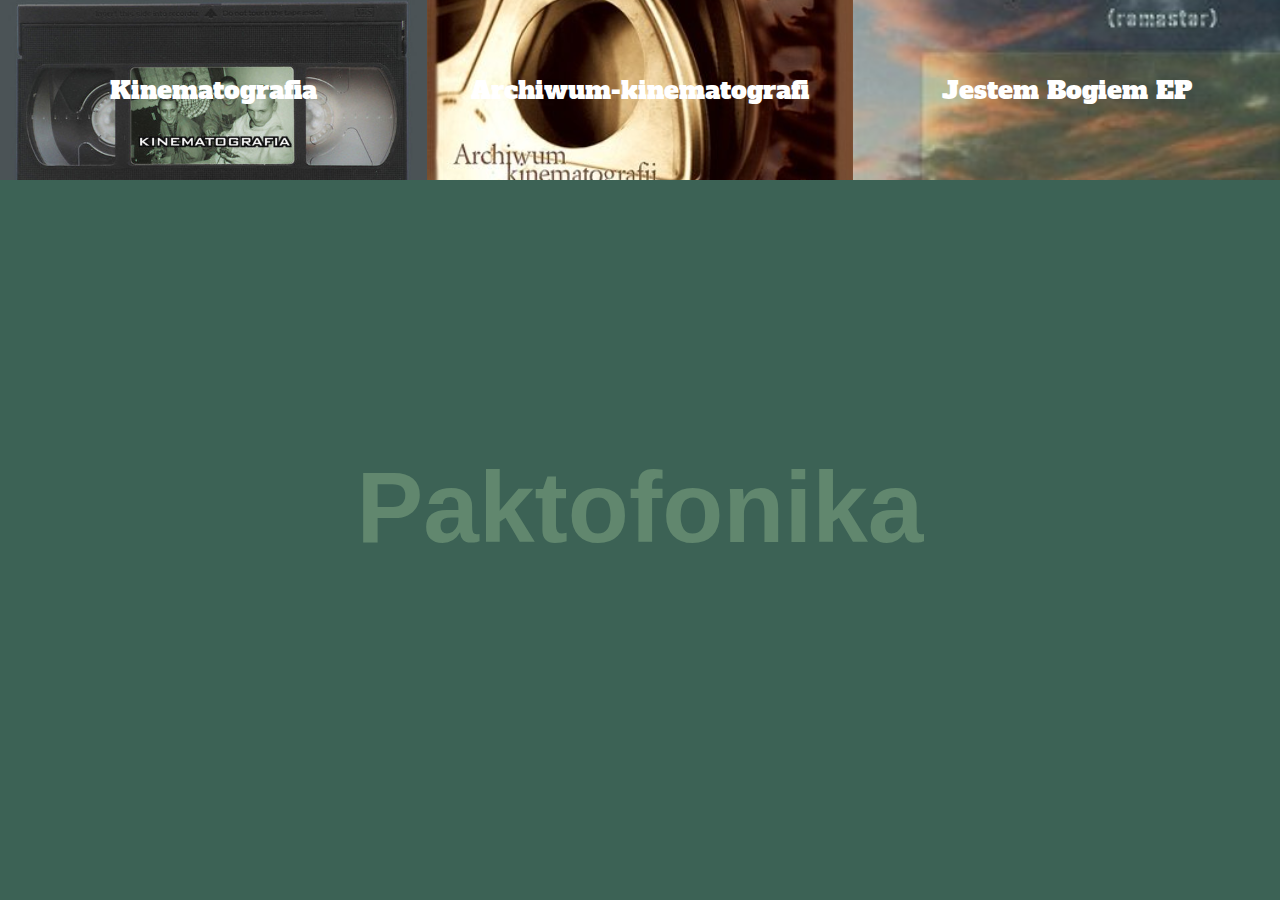
<file: index.html>
<!DOCTYPE html>
<html lang="en">
  <head>
    <meta charset="UTF-8" />
    <meta http-equiv="X-UA-Compatible" content="IE=edge" />
    <meta name="viewport" content="width=device-width, initial-scale=1.0" />
    <title>Paktofonika</title>
    <link
      href="https://fonts.cdnfonts.com/css/graffiti-font"
      rel="stylesheet"
    />
    <link rel="preconnect" href="https://fonts.googleapis.com" />
    <link rel="preconnect" href="https://fonts.gstatic.com" crossorigin />
    <link
      href="https://fonts.googleapis.com/css2?family=Alfa+Slab+One&display=swap"
      rel="stylesheet"
    />
    <link
      rel="stylesheet"
      href="https://fonts.googleapis.com/css2?family=Material+Symbols+Outlined:opsz,wght,FILL,GRAD@20..48,100..700,0..1,-50..200"
    />
    <link rel="stylesheet" href="style.css" />
    <link rel="stylesheet" href="Kinematografia.html" />
  </head>
  <body>
    <div class="header">
      <div class="navbar">
        <ul>
          <li class="center">
            <a href="Kinematografia.html">Kinematografia</a>
          </li>
          <li class="center">
            <a href="#archiwum-kinematografi">Archiwum-kinematografi</a>
          </li>
          <li class="center">
            <a href="#jestem-bogiem-ep">Jestem Bogiem EP</a>
          </li>
        </ul>
      </div>
      <div class="title-paktofonika center">
        <h1>Paktofonika</h1>
      </div>
      <!-- <div class="logo-paktofonika">
        <img src="paktofonika.jpg" alt="PFK" />
        <span class="material-symbols-outlined center"> expand_more </span>
      </div> -->
    </div>
    <!-- <div id="archiwum-kinematografi"></div>
    <div id="jestem-bogiem-ep"></div> -->
  </body>
</html>
</file>
<file: style.css>
:root {
  --ff-grafiti: "Graffiti font", sans-serif;
  --ff-alfa: "Alfa Slab One", cursive;

  --clr-dark-green: #3c6255;
  --clr-green: #61876e;
  --clr-light-green: #a6bb8d;
  --clr-orange: #3e180a;
  --clr-blue: #a7a9a3;
}

* {
  margin: 0;
  padding: 0;
  scroll-behavior: smooth;
}

body {
  background-color: var(--clr-dark-green);
}

ul {
  list-style-type: none;
}

a {
  color: white;
  text-decoration: none;
}

a:visited {
  color: white;
  text-decoration: none;
}

.center {
  display: flex;
  justify-content: center;
  align-items: center;
}

@keyframes pfk-albums {
  0% {
  }
  100% {
    height: 50vh;
  }
}

@keyframes pfk-logo {
  0% {
    bottom: -1%;
  }
  50% {
    bottom: 1%;
  }
  100% {
    bottom: -1%;
  }
}

.header {
  height: 100vh;
}

.navbar {
  width: 100%;
  height: 20vh;
}

.navbar li {
  width: calc(100% / 3);
  height: 20vh;
  float: left;
  color: rgb(255, 255, 255);
  font-size: 25px;
  font-family: var(--ff-alfa);
}

.navbar li:nth-child(1) {
  background: url(kinematografia.jpg);
  background-size: cover;
  background-position: center;
}

.navbar li:nth-child(1):hover {
  position: relative;
  animation: pfk-albums 0.5s forwards;
}

.navbar li:nth-child(2) {
  background: url(archiwum-kinematografii.jpg);
  background-size: cover;
  background-position: center;
}

.navbar li:nth-child(2):hover {
  position: relative;
  animation: pfk-albums 0.5s forwards;
  z-index: 1;
}

.navbar li:nth-child(3) {
  background: url(jestem-bogiem-ep.jpg);
  background-size: cover;
  background-position: center;
}

.navbar li:nth-child(3):hover {
  position: relative;
  animation: pfk-albums 0.5s forwards;
}

.title-paktofonika {
  font-family: var(--ff-grafiti);
  color: var(--clr-green);
  width: calc(100% / 3);
  position: absolute;
  left: 50%;
  top: 50%;
  transform: translate(-50%, 0);
  font-size: 50px;
}

/* ////////////////////////////////////////////////////// */

#kinematografia {
  height: 100vh;
  width: 100%;
  background-color: var(--clr-drak-green);
}

.kinematografia-list {
  width: 50%;
  height: 100%;
}

.kinematografia-list li {
  margin-top: 15px;
}

.paktofonika {
  width: 100%;
  height: 10vh;
  font-family: var(--ff-grafiti);
  font-size: 1rem;
  position: absolute;
  bottom: 10vh;
}

#NaMocyPaktu {
  height: 200vh;
  width: 100%;
  color: white;
}

#Priorytety {
  height: 400vh;
  width: 100%;
  color: white;
}

#Gdyby {
  height: 300vh;
  width: 100%;
  color: white;
}

#jaToja {
  height: 300vh;
  width: 100%;
  color: white;
}

#powierzchnie {
  height: 350vh;
  width: 100%;
  color: white;
}

#toNieMy {
  height: 350vh;
  width: 100%;
  color: white;
}

#popatrz {
  height: 200vh;
  width: 100%;
  color: white;
}

#chwile {
  height: 300vh;
  width: 100%;
  color: white;
}

#wc {
  height: 200vh;
  width: 100%;
  color: white;
}

#nowiny {
  height: 250vh;
  width: 100%;
  color: white;
}

#niemamnie {
  height: 400vh;
  width: 100%;
  color: white;
}

#jestemBogiem {
  height: 300vh;
  width: 100%;
  color: white;
}

#lepiej {
  height: 350vh;
  width: 100%;
  color: white;
}

#rob {
  height: 350vh;
  width: 100%;
  color: white;
}

#wMoich {
  height: 300vh;
  width: 100%;
  color: white;
}

#kilo {
  height: 400vh;
  width: 100%;
  color: white;
}
/* ////////////////////////////////////////////////////// */

#archiwum-kinematografi {
  height: 100vh;
  width: 100%;
  background-color: var(--clr-orange);
}

#jestem-bogiem-ep {
  height: 100vh;
  width: 100%;
  background-color: var(--clr-blue);
}

@media screen and (max-width: 600px) {
  .navbar li {
    font-size: 20px;
    width: 100%;
    height: calc(100vh / 3);
  }

  .navbar li:nth-child(1):hover {
    position: relative;
    animation: none;
  }

  .navbar li:nth-child(2):hover {
    position: relative;
    animation: none;
  }

  .navbar li:nth-child(3):hover {
    position: relative;
    animation: none;
  }

  .title-paktofonika {
    display: none;
  }
}
</file>
